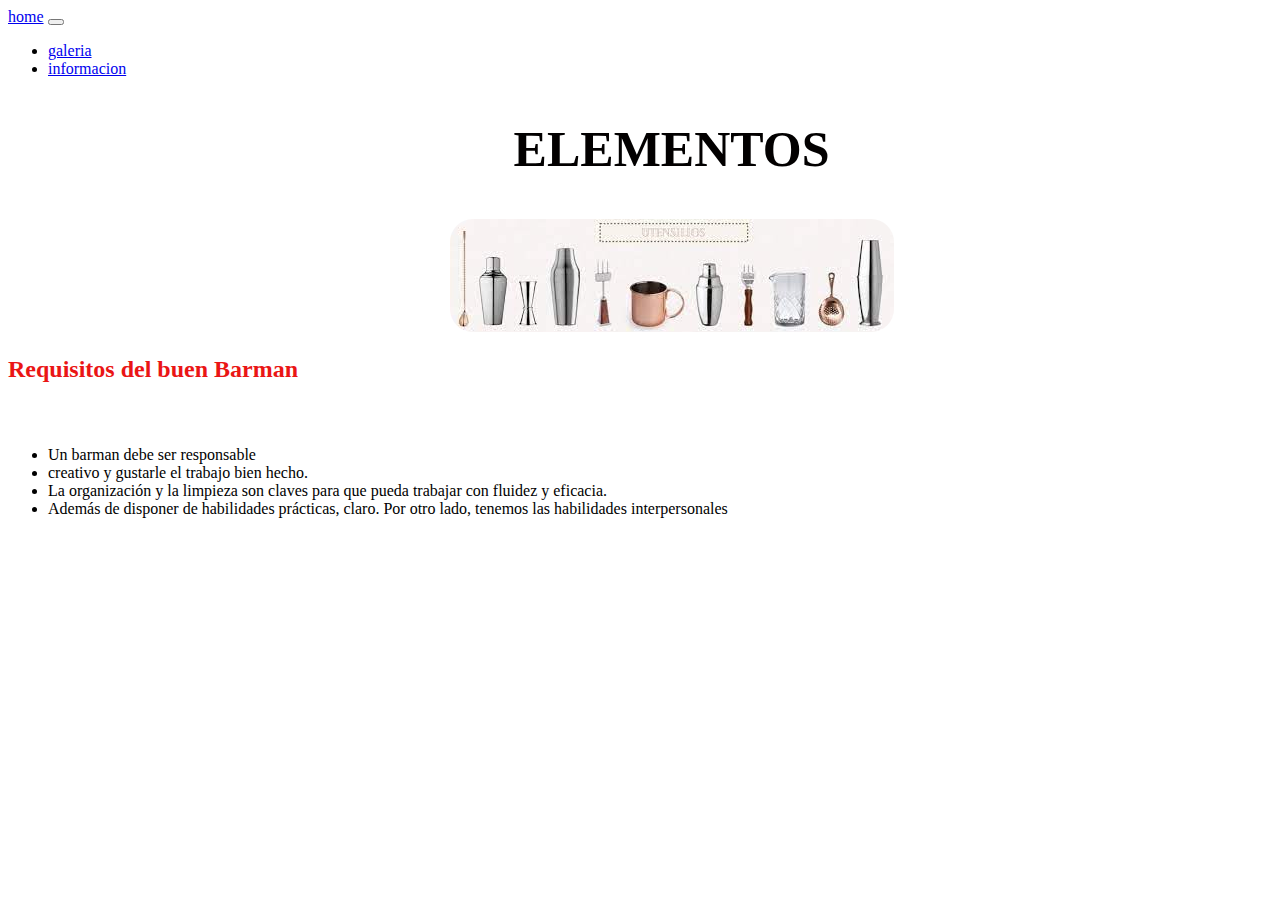
<file: elementos.html>
<!DOCTYPE html>
<html lang="en">
<head>
    <meta charset="UTF-8">
    <meta http-equiv="X-UA-Compatible" content="IE=edge">
    <meta name="viewport" content="width=device-width, initial-scale=1.0">
    <title>ELEMENTOS</title>
    <link href="https://cdn.jsdelivr.net/npm/bootstrap@5.2.2/dist/css/bootstrap.min.css" rel="stylesheet"
        integrity="sha384-Zenh87qX5JnK2Jl0vWa8Ck2rdkQ2Bzep5IDxbcnCeuOxjzrPF/et3URy9Bv1WTRi" crossorigin="anonymous">
    <link rel="stylesheet" href="./css/styles.css">
</head>
<body>
    <nav class="navbar navbar-expand-lg bg-light">
        <div class="container-fluid">
          <a class="navbar-brand" href="./index.html">home</a>
          <button class="navbar-toggler" type="button" data-bs-toggle="collapse" data-bs-target="#navbarSupportedContent" aria-controls="navbarSupportedContent" aria-expanded="false" aria-label="Toggle navigation">
            <span class="navbar-toggler-icon"></span>
          </button>
          <div class="collapse navbar-collapse" id="navbarSupportedContent">
            <ul class="navbar-nav me-auto mb-2 mb-lg-0">
              <li class="nav-item">
                <a class="nav-link active" aria-current="page" href="./galeria.html">galeria</a>
              </li>
              <li class="nav-item">
                <a class="nav-link" href="./informacion.html">informacion</a>
              </li>
      
            </ul>
          </div>
        </div>
      </nav>
    <header>
<div class="elem">
            <h2 class="tielementos">ELEMENTOS</h2>
        </div>
    </header>
    <div class="ele">
        <img class="loelementos" src="./imagenes/imagen/logo elementos.jpg" alt="">

        <H2 class="requi">Requisitos del buen Barman</H2>

        <ul>
            <li>Un barman debe ser responsable</li>
            <li>creativo y gustarle el trabajo bien hecho.</li>
            <li>La organización y la limpieza son claves para que 
                pueda trabajar con fluidez y eficacia. </li>
            <li> Además de disponer de habilidades prácticas, claro. 
                Por otro lado, tenemos las habilidades interpersonales</li>
        </ul>
    </div>
        <footer>
        </footer>
    </Footer>
</body>
</html>
</file>
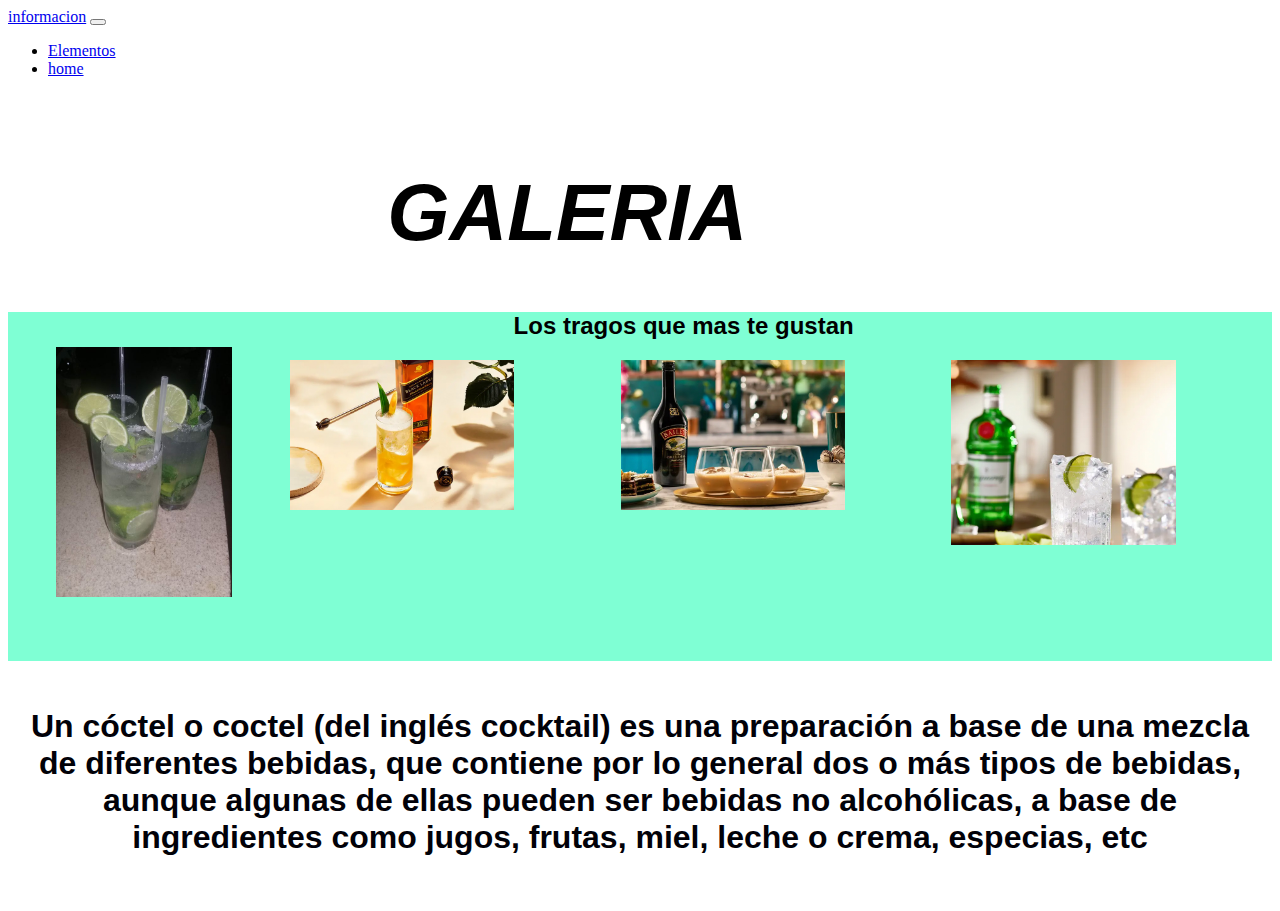
<file: galeria.html>
<!DOCTYPE html>
<html lang="en">

<head>
    <meta charset="UTF-8">
    <meta http-equiv="X-UA-Compatible" content="IE=edge">
    <meta name="viewport" content="width=device-width, initial-scale=1.0">
    <title>HOME</title>
    <!-- CSS only -->
    <link href="https://cdn.jsdelivr.net/npm/bootstrap@5.2.2/dist/css/bootstrap.min.css" rel="stylesheet"
        integrity="sha384-Zenh87qX5JnK2Jl0vWa8Ck2rdkQ2Bzep5IDxbcnCeuOxjzrPF/et3URy9Bv1WTRi" crossorigin="anonymous">
    <link rel="stylesheet" href="./css/styles.css">
</head>

<body>
    <nav class="navbar navbar-expand-lg bg-light">
        <div class="container-fluid">
          <a class="navbar-brand" href="./informacion.html">informacion</a>
          <button class="navbar-toggler" type="button" data-bs-toggle="collapse" data-bs-target="#navbarSupportedContent" aria-controls="navbarSupportedContent" aria-expanded="false" aria-label="Toggle navigation">
            <span class="navbar-toggler-icon"></span>
          </button>
          <div class="collapse navbar-collapse" id="navbarSupportedContent">
            <ul class="navbar-nav me-auto mb-2 mb-lg-0">
              <li class="nav-item">
                <a class="nav-link active" aria-current="page" href="./elementos.html">Elementos</a>
              </li>
              <li class="nav-item">
                <a class="nav-link" href="./index.html">home<a/>
              </li>
              <P class="esquina">
                <span class="">🥤</span>
              </P>
          </div>
        </div>
      </nav>
    <h1 class="titulo">GALERIA</h1>
    <section class="pagtragos">
        <header>
<h2 class="t2"> Los tragos que mas te gustan</h2>
        </header>
        <div id="flexbox">
            <div class="imgMojitoJhony">
                <img src="./imagenes/imagen/MOJITO.jpg" alt="">
            </div>
            <div class="jhony">
                <img src="./imagenes/imagen/JHONY.png" alt="">
            </div>
            <div>
                <img src="./imagenes/imagen/bay.png" alt="">
            </div>
            <div>
                <img src="./imagenes/imagen/tanqueray.png" alt="">
            </div>
        </div>

    </section>
    <div>
        <footer>
<h1>
    <p>
        Un cóctel o coctel (del inglés cocktail)​ es una preparación a base de una mezcla de diferentes bebidas,
        que contiene por lo general dos o más tipos de bebidas, aunque algunas de ellas pueden ser bebidas no alcohólicas,
        a base de ingredientes como jugos, frutas, miel, leche o crema, especias, etc
    </p>
</h1>
        </footer>
    </div>


</body>

</html>
</file>
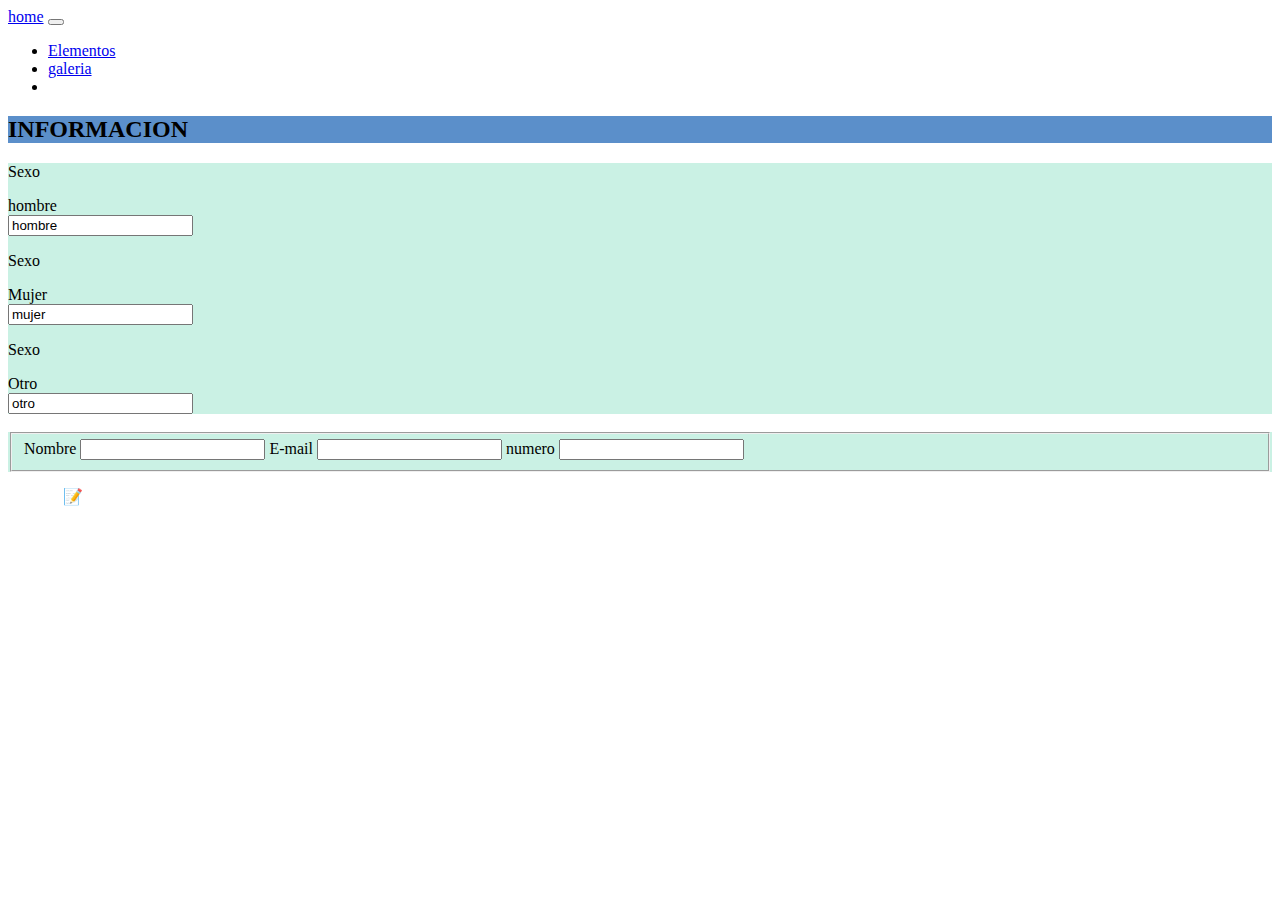
<file: informacion.html>
<!DOCTYPE html>
<html lang="en">
<head>
    <meta charset="UTF-8">
    <meta http-equiv="X-UA-Compatible" content="IE=edge">
    <meta name="viewport" content="width=device-width, initial-scale=1.0">
    <title>HOME</title>
    <!-- CSS only -->
    <link href="https://cdn.jsdelivr.net/npm/bootstrap@5.2.2/dist/css/bootstrap.min.css" rel="stylesheet"
        integrity="sha384-Zenh87qX5JnK2Jl0vWa8Ck2rdkQ2Bzep5IDxbcnCeuOxjzrPF/et3URy9Bv1WTRi" crossorigin="anonymous">
    <link rel="stylesheet" href="./css/styles.css">
</head>
<body id="celementos">
    <nav class="navbar navbar-expand-lg bg-light">
        <div class="container-fluid">
          <a class="navbar-brand" href="./index.html">home</a>
          <button class="navbar-toggler" type="button" data-bs-toggle="collapse" data-bs-target="#navbarSupportedContent" aria-controls="navbarSupportedContent" aria-expanded="false" aria-label="Toggle navigation">
            <span class="navbar-toggler-icon"></span>
          </button>
          <div class="collapse navbar-collapse" id="navbarSupportedContent">
            <ul class="navbar-nav me-auto mb-2 mb-lg-0">
              <li class="nav-item">
                <a class="nav-link active" aria-current="page" href="./elementos.html">Elementos</a>
              </li>
              <li class="nav-item">
                <a class="nav-link" href="./galeria.html">galeria<a/>
                  
              </li>
             
                </a>

              </li>
              <li class="nav-item"
              </li>
            </ul>
            <form class="d-flex" role="search">
             
            </form>
          </div>
        </div>
      </nav>
    <header class="info">

            <h2 class="info">INFORMACION</h2>

    </header>
    <form action class="infos">
       <p>Sexo</p>
       <div>hombre</div>
       <input type="Sexo" name="sexo" value="hombre">
       <p>Sexo</p>

       <div>Mujer</div>
       <input type="Sexo" name="sexo" value="mujer">
       <p>Sexo</p>

       <div>Otro</div>
       <input type="Sexo" name="sexo" value="otro">
    </form>
    <br>
<form action class="infos">
    <div>
    <fieldset>
<label for="nombre">Nombre</label>
<input type="text"name="nombre">

<label for="correo">E-mail</label>
<input type="email"name="correo">

<label for="telefono">numero</label>
<input type="number"name="telefono">
</div>
    </fieldset>
</form>
<footer>
<div id="cerv">📝</div>
</footer>
</body>
</html>
</file>
<file: css/styles.css>
#flexbox{
    display: flex;
    flex-direction: row;
}

#flexbox div{
    justify-content: space-around;
    margin-left: 10px;
}

#flexbox div img{
    width:70%;
}

.titulos{
    background-color: rgb(247, 246, 243);
    height: 50px;
    width: 250px;
    margin-left: 40%;

}
#flexbox .imgMojitoJhony{
    margin-top: -6%;
    height: 250px;
    width: 550px;
}

.carta{
height: 1000px;
width:1000px;
margin-right: 40%;
background-image: url(https://media.istockphoto.com/vectors/smiling-bearded-bartender-man-character-standing-at-the-bar-counter-vector-id838277782);
font-optical-sizing: 30px;
font-style: normal;
}
.bartender__titulo{
background-image: url(https://encrypted-tbn0.gstatic.com/images?q=tbn:ANd9GcRmB4pnQTJM7yY_cGnp4Rsz05cuOJolDq-sFw&usqp=CAU);
width: 100%;
height: 100px;
margin-top: 10%;
margin-right: 10%;
font-style: oblique;
font-family: 'Gill Sans', 'Gill Sans MT', Calibri, 'Trebuchet MS', sans-serif;
}

.imgIndexHome{
margin-left: 34%;
    margin-top: 20px;
}

.imgMojitoJhony{
    display: inline-flex;
    margin-left: 20px;
    margin-right: 10px;
}
.tielementos{
    font-size: 50px;
    margin-left:40%;
    width: 80;
    color: rgb(2, 0, 0);
}
.loelementos{
    margin-left: 35%;
    border-radius: 23px;
}
.requi{
    color: #EA1515
    ;
    margin-bottom: 5%;
}
.tape{
    margin-bottom: 20%;
}
.img{
block-size: 89px;
}
.titulo{
    margin-left: 60%;
    font-size: 500%;
width: 100%;
height: 100%;
margin-left: 30%;
font-style: oblique;
font-family: 'Franklin Gothic Medium', 'Arial Narrow', Arial, sans-serif;
}
.listasdetragos__cuadros{
height: 500px;
width: 500px;
background-color: aqua;

}
.pagtragos{
background-color: aquamarine
;
}
.trago1{
    font-size: 400%;
    font-family: 'Gill Sans', 'Gill Sans MT', Calibri, 'Trebuchet MS', sans-serif;
    margin-left: 40%;
}
.imgMojitoJhony{
margin-left: 25%;
padding-block: 5%;
}
.trago2{
    font-size: 300%;
    margin-left: 25%;
    padding-bottom: 5%;
}
.jony{
    margin-left: 200%;
}
footer{
    font-family: 'Segoe UI', Tahoma, Geneva, Verdana, sans-serif;
padding: 15px;
text-align: center;
color: rgb(1, 1, 8);
}
footer ul li{
    margin: 15px;
}

@media (max-width: 490px) and (min-width: 390px) {

  #flexbox {
    display: flex;
    flex-wrap: wrap;
    flex-direction: row;
  }
  #flexbox div img {
    width: 300px;
    height: 200px;
    margin-left: 60%;
  }

}
.celementos{
background-color: aquamarine;
}
.fot{
    background-color: #5b8fca;
}
.cerveza{
    font-size: 300%;
    width: 30%;
    margin-left: 40%;
    height: 10%;
}
.cerveza:hover{
    animation: mover 1.0;
    animation-iteration-count: infinite;
}
@keyframes mover{
0%{
transform: translate(2px,2px);
rotate: (0deg);
}
10%{
    transform: translate(-2px,-2px);
rotate: (0deg);
}
}
.esquina{
    margin-left: 5000%;
}
.t2{
    margin-left: 40%;
    font-family: Arial, Helvetica, sans-serif;

}
.info{
background-color: #5b8fca;
}
.infos{
    background-color: rgb(202, 241, 228);
}
#cerv{
    width: 100px;
    height: 100px;
    animation-name: nota;
    animation-duration: 5s;
    position: relative;
    animation-iteration-count: infinite;
}
@keyframes nota {
    0%{left:0;top:0px;

    }
    40%{left: 600px;right:0px;
    }
    100%{right: 600px;top: 0px;
        
    }
    
}
#cerveza{
    width: 200px;
    height: 200px;
    animation-name: nota;
    animation-duration: 5s;
    position: relative;
    animation-iteration-count: infinite;

}
</file>
